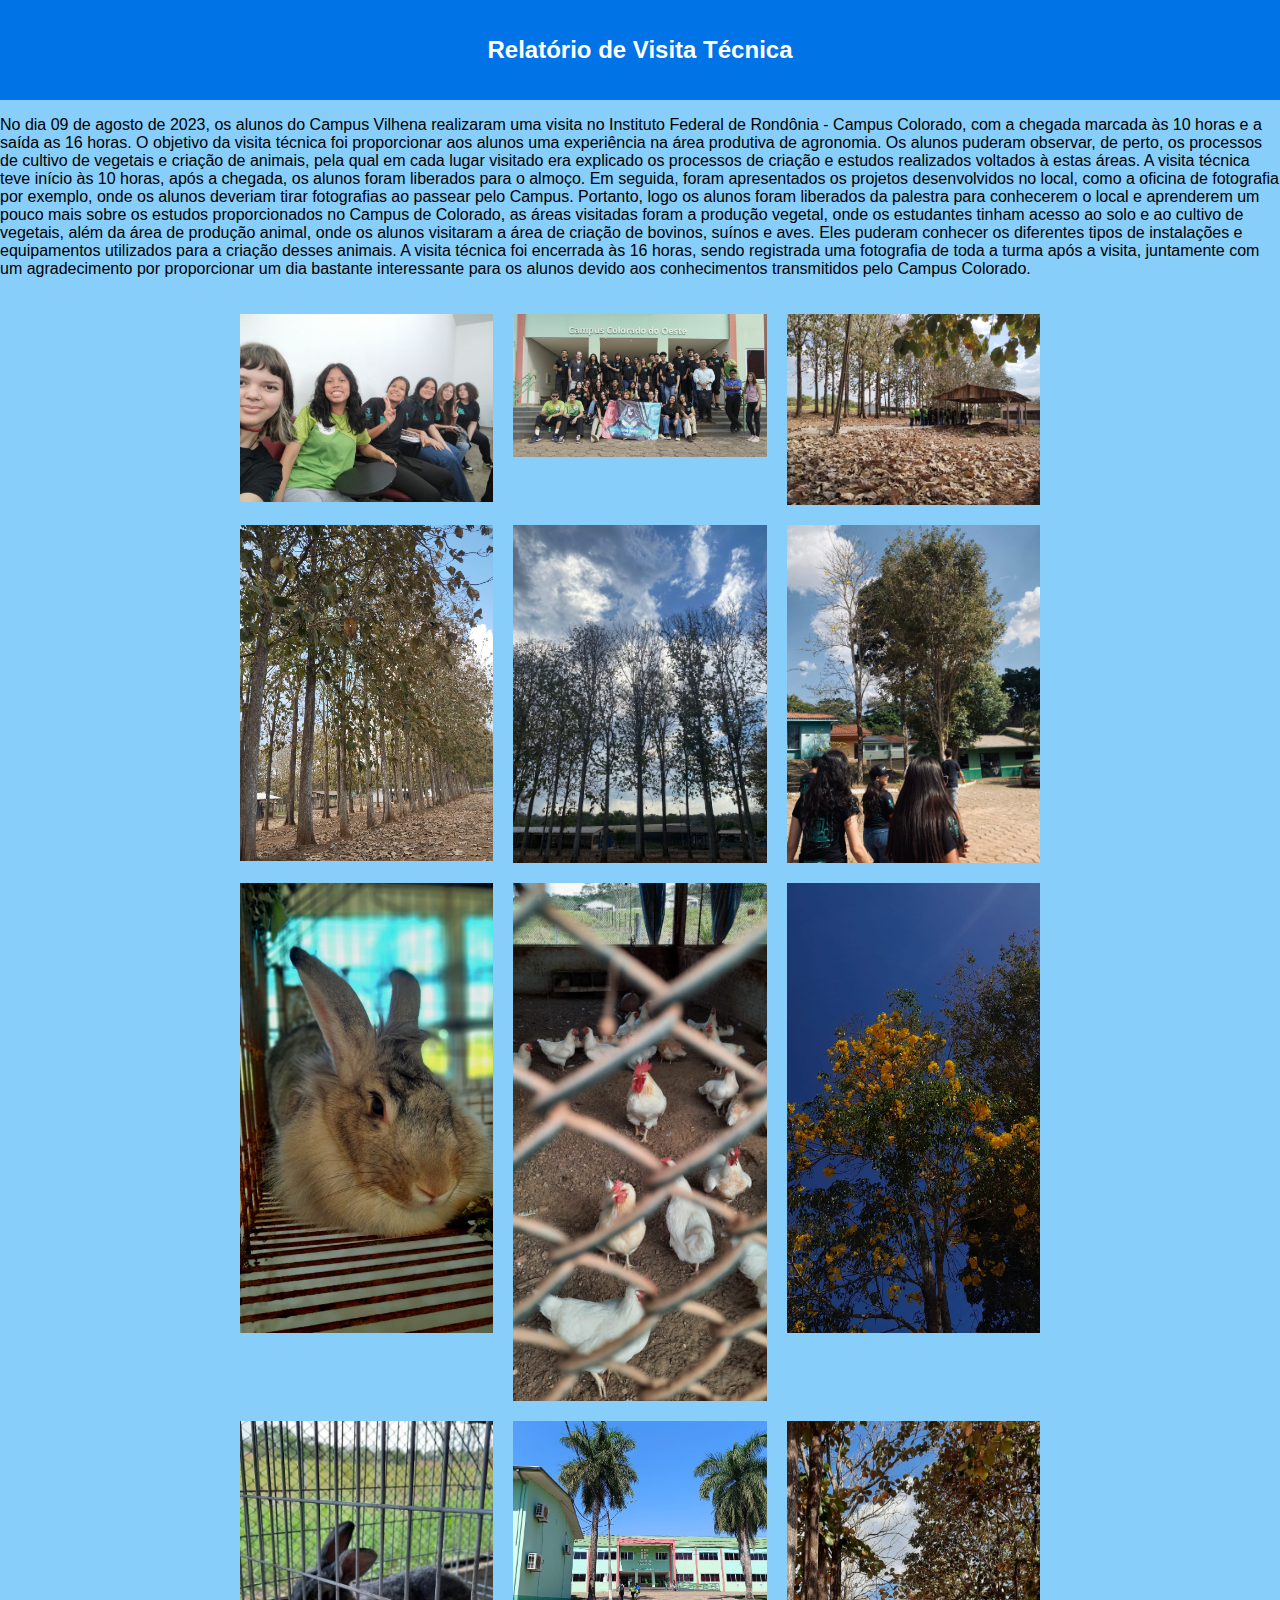
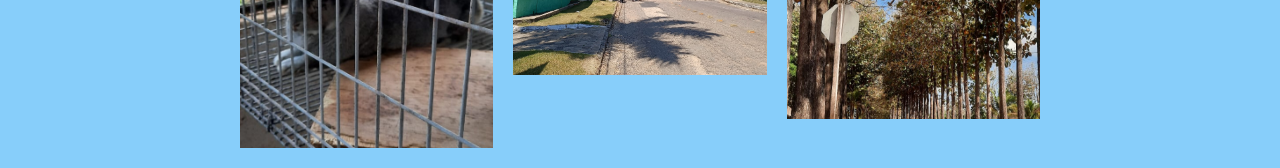
<file: relatoriovisitatecnica.html>
<!DOCTYPE html>
<html lang="en">
<head>
    <meta charset="UTF-8">
    <meta name="viewport" content="width=device-width, initial-scale=1.0">
    <title>Relatório de Visita Técnica</title>
    <style>
        body {
            background-color: LightSkyBlue;
            font-family: 'Open Sans', sans-serif;
            margin: 0;
            padding: 0;
        }

        header {
            background-color: #0073e6;
            color: white;
            padding: 20px;
            text-align: center;
        }

        h1 {
            font-size: 24px;
        }

        .container {
            max-width: 800px;
            margin: 0 auto;
            padding: 20px;
        }

        .gallery {
            display: grid;
            grid-template-columns: repeat(3, 1fr);
            gap: 20px;
        }

        .gallery img {
            width: 100%;
            height: auto;
            cursor: pointer;
            transition: transform 0.2s;
        }

        .gallery img:hover {
            transform: scale(1.1);
        }

        .modal {
            display: none;
            position: fixed;
            z-index: 1;
            left: 0;
            top: 0;
            width: 100%;
            height: 100%;
            background-color: rgba(0, 0, 0, 0.7);
            overflow: auto;
        }

        .modal-content {
            display: block;
            margin: auto;
            max-width: 80%;
            max-height: 80%;
        }

        .close {
            position: absolute;
            top: 10px;
            right: 10px;
            color: white;
            font-size: 20px;
            cursor: pointer;
        }
    </style>
</head>
<body>
    <header>
        <h1>Relatório de Visita Técnica</h1>
    </header>

    <p>  No dia 09 de agosto de 2023, os alunos do Campus Vilhena realizaram uma visita no Instituto Federal de Rondônia - Campus Colorado, com a chegada marcada às 10 horas e a saída as 16 horas.
O objetivo da visita técnica foi proporcionar aos alunos uma experiência na área produtiva de agronomia. Os alunos puderam observar, de perto, os processos de cultivo de vegetais e criação de animais, pela qual em cada lugar visitado era explicado os processos de criação e estudos realizados voltados à estas áreas.
A visita técnica teve início às 10 horas, após a chegada, os alunos foram liberados para o almoço. Em seguida, foram apresentados os projetos desenvolvidos no local, como a oficina de fotografia por exemplo, onde os alunos deveriam tirar fotografias ao passear pelo Campus. Portanto, logo os alunos foram liberados da palestra para conhecerem o local e aprenderem um pouco mais sobre os estudos proporcionados no Campus de Colorado, as áreas visitadas foram a produção vegetal, onde os estudantes tinham acesso ao solo e ao cultivo de vegetais, além da área de produção animal, onde os alunos visitaram a área de criação de bovinos, suínos e aves. Eles puderam conhecer os diferentes tipos de instalações e equipamentos utilizados para a criação desses animais.
A visita técnica foi encerrada às 16 horas, sendo registrada uma fotografia de toda a turma após a visita, juntamente com um agradecimento por proporcionar um dia bastante interessante para os alunos devido aos conhecimentos transmitidos pelo Campus Colorado.</p>

    <div class="container">
        <div class="gallery">
            <img src="fotos/foto2.jpg" onclick="openModal('fotos/foto2.jpg')" alt="Imagem 2">
            <img src="fotos/foto5.jpg" onclick="openModal('fotos/foto5.jpg')" alt="Imagem 5">
            <img src="fotos/foto8.jpg" onclick="openModal('fotos/foto8.jpg')" alt="Imagem 8">
            <img src="fotos/foto1.jpg" onclick="openModal('fotos/foto1.jpg')" alt="Imagem 1">
            <img src="fotos/foto3.jpg" onclick="openModal('fotos/foto3.jpg')" alt="Imagem 3">
            <img src="fotos/foto7.jpg" onclick="openModal('fotos/foto7.jpg')" alt="Imagem 7">
            <img src="fotos/foto4.jpg" onclick="openModal('fotos/foto4.jpg')" alt="Imagem 4">
            <img src="fotos/foto11.jpg" onclick="openModal('fotos/foto11.jpg')" alt="Imagem 11">
            <img src="fotos/foto6.jpg" onclick="openModal('fotos/foto6.jpg')" alt="Imagem 6">
            <img src="fotos/foto13.jpg" onclick="openModal('fotos/foto13.jpg')" alt="Imagem 13">
            <img src="fotos/foto10.jpg" onclick="openModal('fotos/foto10.jpg')" alt="Imagem 10">
            <img src="fotos/foto12.jpg" onclick="openModal('fotos/foto12.jpg')" alt="Imagem 12">
            
            
            
        </div>
    </div>

    <div class="modal" id="myModal">
        <span class="close" onclick="closeModal()">&times;</span>
        <img class="modal-content" id="modalImg">
    </div>

    <script>
        function openModal(imageUrl) {
            var modal = document.getElementById('myModal');
            var modalImg = document.getElementById('modalImg');

            modal.style.display = 'block';
            modalImg.src = imageUrl;
        }

        function closeModal() {
            var modal = document.getElementById('myModal');
            modal.style.display = 'none';
        }
    </script>
</body>
</html>
</file>
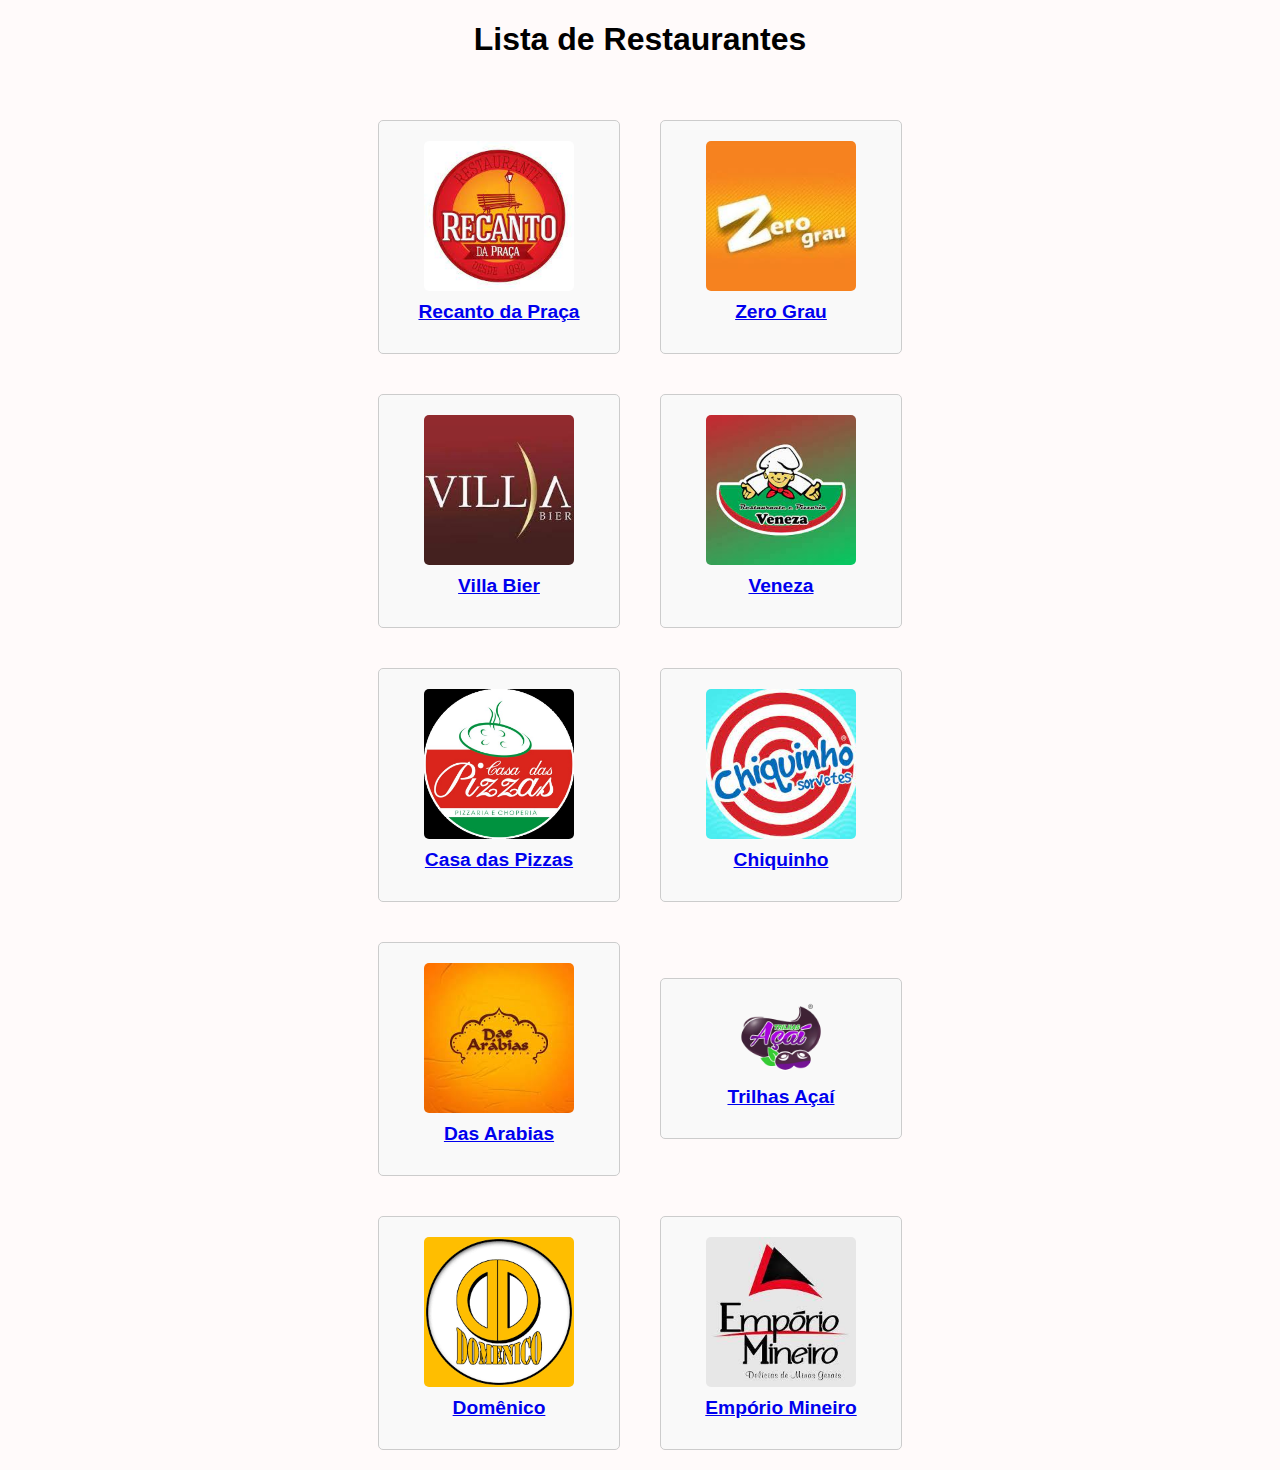
<file: restaurantes.html>
<html >
<head>
   <link rel="stylesheet" href="style.css" type="text/css">
</head>
<body>

        
        <h1 align="center">Lista de Restaurantes</h1>
    
        <div class="restaurant-list">
            <div class="restaurant">
                <a href="https://pt-br.facebook.com/RecantoDaPracaRestaurante/">
                    <img src="imagens/imagens/recanto.jfif" alt="Recanto da Praça">
                    <h2>Recanto da Praça</h2>
                </a>
            </div>
            <div class="restaurant">
                <a href="https://www.instagram.com/lanchonete.zerograu/">
                    <img src="imagens/imagens/zerograu.jfif" alt="Zero Grau">
                    <h2>Zero Grau</h2>
                </a>
            </div>
            <div class="restaurant">
                <a href="https://www.facebook.com/people/VILLA-BIER/100052890176538/">
                    <img src="imagens/imagens/villabier.jfif" alt="Villa Bier">
                    <h2>Villa Bier</h2>
                </a>
            </div>
            <div class="restaurant">
                <a href="https://www.facebook.com/venezapizzariaerestaurante/?locale=pt_BR">
                    <img src="imagens/imagens/veneza.jfif" alt="Veneza">
                    <h2>Veneza</h2>
                </a>
            </div>
            <div class="restaurant">
                <a href="https://www.facebook.com/casadaspizzas/?locale=pt_BR">
                    <img src="imagens/imagens/casadaspizzas.jpg" alt="Casa das Pizzas">
                    <h2>Casa das Pizzas</h2>
                </a>
            </div>
            <div class="restaurant">
                <a href="https://chiquinho.com.br/">
                    <img src="imagens/imagens/chiquinho.jfif" alt="Chiquinho">
                    <h2>Chiquinho</h2>
                </a>
            </div>
            <div class="restaurant">
                <a href="https://www.instagram.com/dasarabiasofic/">
                    <img src="imagens/imagens/dasarabias.jfif" alt="Das Arabias">
                    <h2>Das Arabias</h2>
                </a>
            </div>
            <div class="restaurant">
                <a href="https://pedidotrilhasacai.ccmpedidoonline.com.br/">
                    <img src="imagens/imagens/trilhasacai.webp" alt="Trilhas Açaí">
                    <h2>Trilhas Açaí</h2>
                </a>
            </div>
            <div class="restaurant">
                <a href="https://www.instagram.com/pizzariadomenico/">
                    <img src="imagens/imagens/domenico.png" alt="Domênico">
                    <h2>Domênico</h2>
                </a>
            </div>
            <div class="restaurant">
                <a href="https://www.instagram.com/emporiomineirovilhena/">
                    <img src="imagens/imagens/emporiomineiro.jfif" alt="Empório Mineiro">
                    <h2>Empório Mineiro</h2>
                </a>
            </div>
        </div>


</body>
</html>
</file>
<file: style.css>
body {
    font-family: Arial, sans-serif;
    background-color: Snow;
    margin: 0;
    padding: 0;
    display: flex;
    flex-direction: column;
    align-items: center;
    min-height: 100vh;
}
.restaurant-list {
    display: flex;
    flex-wrap: wrap;
    justify-content: center;
    align-items: center;
    max-width: 800px;
    margin-top: 20px;
}
.restaurant {
    width: 200px;
    padding: 20px;
    margin: 20px;
    border: 1px solid #ccc;
    border-radius: 5px;
    background-color: #f9f9f9;
    text-align: center;
    transition: background-color 0.3s ease;
}
.restaurant:hover {
    background-color: #e0e0e0;
}
.restaurant h2 {
    font-size: 1.2rem;
    margin: 10px 0;
}
.restaurant img {
    max-width: 150px;
    height: auto;
    border-radius: 5px;
}
</file>
